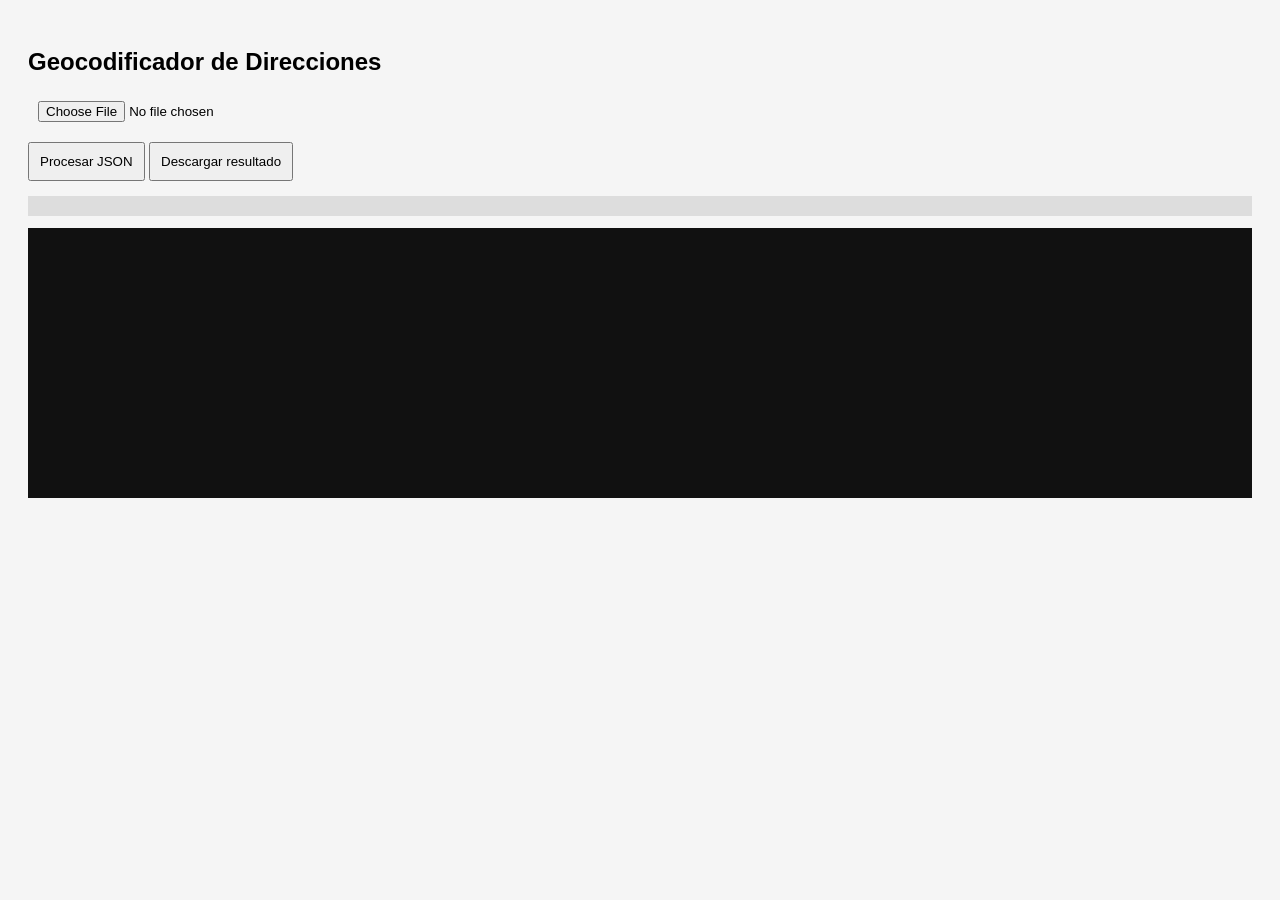
<file: geocoder.html>
<!DOCTYPE html>
<html lang="es">

<head>
    <meta charset="UTF-8">
    <title>Geocoder Inteligente</title>

    <style>
        body {
            font-family: Arial;
            padding: 20px;
            background: #f5f5f5;
        }

        h2 {
            margin-bottom: 10px;
        }

        input,
        button {
            padding: 10px;
            margin: 5px 0;
        }

        button {
            cursor: pointer;
        }

        #log {
            background: #111;
            color: #0f0;
            padding: 10px;
            height: 250px;
            overflow: auto;
            font-size: 12px;
        }

        #progressBar {
            width: 100%;
            background: #ddd;
            height: 20px;
            margin-top: 10px;
        }

        #progress {
            height: 100%;
            width: 0%;
            background: #4caf50;
        }
    </style>
</head>

<body>

    <h2>Geocodificador de Direcciones</h2>

    <input type="file" id="fileInput">
    <br>

    <button onclick="procesar()">Procesar JSON</button>
    <button onclick="descargar()">Descargar resultado</button>

    <div id="progressBar">
        <div id="progress"></div>
    </div>

    <pre id="log"></pre>

    <script>
        let data;
        let cache = {};

        function log(msg) {
            const el = document.getElementById("log");
            el.textContent += msg + "\n";
            el.scrollTop = el.scrollHeight;
        }

        function limpiarDireccion(dir, loc) {
            return `${dir}, ${loc}, Buenos Aires, Argentina`;
        }

        async function geocode(query, apiKey) {
            const url = `https://api.opencagedata.com/geocode/v1/json?q=${encodeURIComponent(query)}&key=${apiKey}`;

            const res = await fetch(url);
            const json = await res.json();

            if (json.results.length > 0) {
                return {
                    lat: json.results[0].geometry.lat,
                    lng: json.results[0].geometry.lng
                };
            }
            return null;
        }

        async function procesar() {
            const file = document.getElementById("fileInput").files[0];
            // API Key hardcodeada - cambiala aquí
            //https://opencagedata.com/dashboard#geocoding
            const apiKey = "0d614fb6636a4876bd7d8f5972a89c61";

            if (!file) {
                alert("Subí el JSON");
                return;
            }

            document.getElementById("log").textContent = "";
            cache = {};

            const text = await file.text();
            data = JSON.parse(text);

            // contar total
            let total = 0;
            data.localidades.forEach(l => total += l.profesionales.length);

            let procesados = 0;

            for (const loc of data.localidades) {
                for (const prof of loc.profesionales) {

                    const key = prof.direccion.toLowerCase().trim();

                    if (cache[key]) {
                        prof.lat = cache[key].lat;
                        prof.lng = cache[key].lng;
                        log(`CACHE → ${prof.direccion}`);
                    } else {

                        const direccion = limpiarDireccion(prof.direccion, loc.nombre);
                        log(`Buscando: ${direccion}`);

                        try {
                            const coords = await geocode(direccion, apiKey);

                            if (coords) {
                                prof.lat = coords.lat;
                                prof.lng = coords.lng;
                                cache[key] = coords;

                                log(`OK → ${coords.lat}, ${coords.lng}`);
                            } else {
                                log("NO ENCONTRADO");
                            }

                        } catch (e) {
                            log("ERROR");
                        }

                        // rate limit
                        await new Promise(r => setTimeout(r, 1000));
                    }

                    procesados++;

                    // actualizar barra
                    const porcentaje = (procesados / total) * 100;
                    document.getElementById("progress").style.width = porcentaje + "%";
                }
            }

            log("✔ PROCESO COMPLETADO");
        }

        function descargar() {
            if (!data) {
                alert("Primero procesá el JSON");
                return;
            }

            const blob = new Blob(
                [JSON.stringify(data, null, 2)],
                { type: "application/json" }
            );

            const url = URL.createObjectURL(blob);

            const a = document.createElement("a");
            a.href = url;
            a.download = "centros_geocodificados.json";
            a.click();
        }
    </script>

</body>

</html>
</file>
